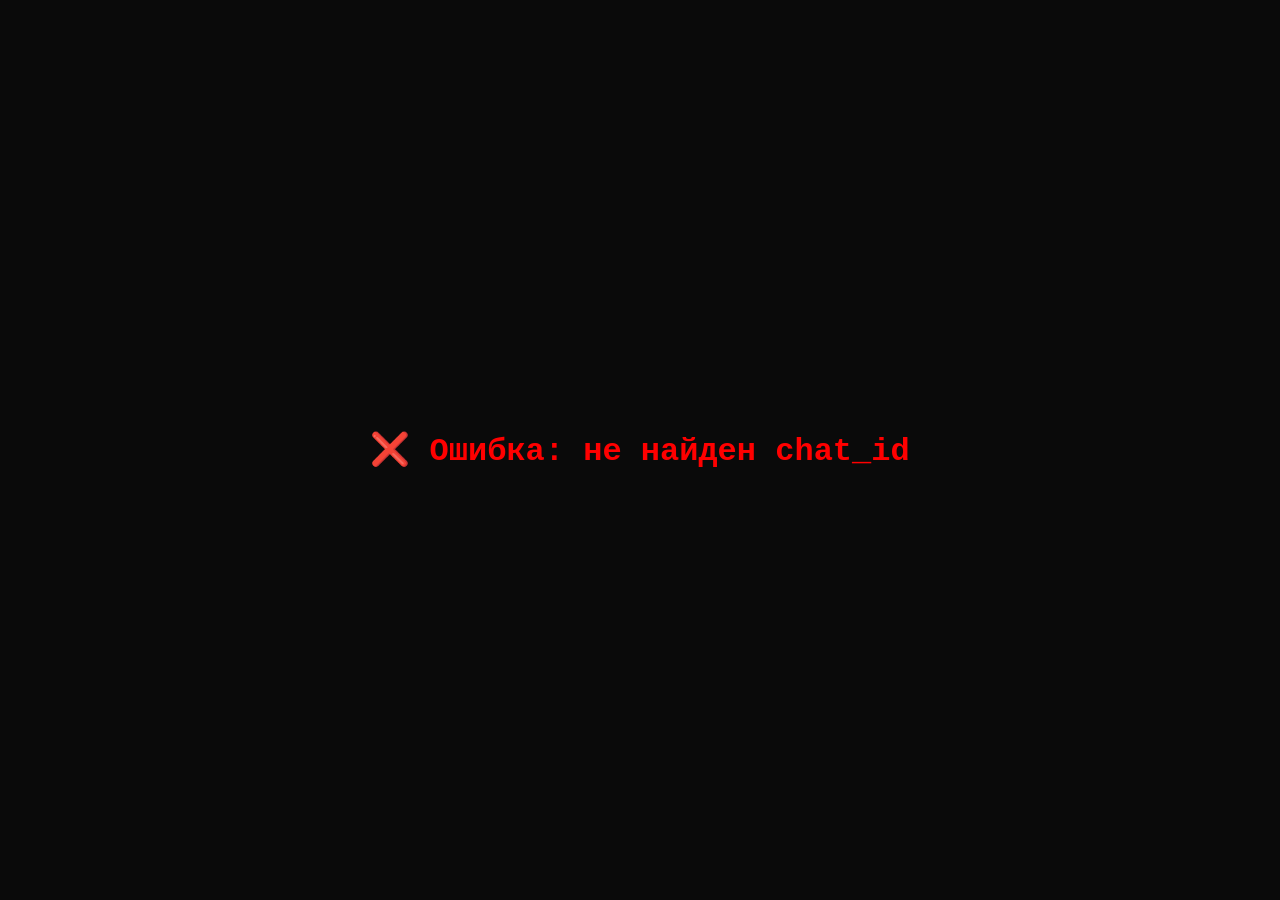
<file: index.html>
<!DOCTYPE html>
<html lang="ru">
<head>
    <meta charset="UTF-8">
    <meta name="viewport" content="width=device-width, initial-scale=1.0">
    <title>Кафе ОАЗИС 2.0</title>
    <style>
        * {
            margin: 0;
            padding: 0;
            box-sizing: border-box;
        }
        body {
            background: #0a0a0a;
            color: #f5e6d3;
            font-family: 'Courier New', monospace;
            min-height: 100vh;
            display: flex;
            justify-content: center;
            align-items: center;
            padding: 20px;
        }
        .neon-sign {
            text-align: center;
            margin-bottom: 40px;
        }
        .neon-text {
            font-size: 4rem;
            color: #FFB000;
            text-shadow: 0 0 10px #FFB000, 0 0 20px #FFB000, 0 0 40px #FFB000, 0 0 80px #FFB000;
            animation: neon-pulse 2s infinite;
        }
        @keyframes neon-pulse {
            0%, 100% { opacity: 1; }
            50% { opacity: 0.7; }
        }
        .neon-sub {
            color: #FFB000;
            opacity: 0.7;
            letter-spacing: 4px;
        }
        .btn-neon {
            background: transparent;
            color: #FFB000;
            border: 2px solid #FFB000;
            padding: 15px 30px;
            font-size: 1.2rem;
            font-family: 'Courier New', monospace;
            cursor: pointer;
            transition: all 0.3s;
            border-radius: 8px;
            width: 100%;
            margin: 10px 0;
        }
        .btn-neon:hover:not(:disabled) {
            background: #FFB000;
            color: #0a0a0a;
            box-shadow: 0 0 30px rgba(255, 176, 0, 0.6);
        }
        .btn-neon:disabled {
            opacity: 0.4;
            cursor: not-allowed;
        }
        .player-item {
            padding: 10px;
            margin: 5px 0;
            background: #1a0a00;
            border-radius: 8px;
            border-left: 3px solid #FFB000;
        }
        .character-card {
            background: linear-gradient(145deg, #1a0a00, #2a1a0a);
            border: 2px solid #FFB000;
            border-radius: 12px;
            padding: 20px;
            margin: 10px 0;
        }
        .card-type {
            color: #FFB000;
            font-weight: bold;
            font-size: 0.8rem;
            text-transform: uppercase;
            letter-spacing: 2px;
        }
        .card-name {
            font-size: 1.5rem;
            margin: 10px 0;
        }
        .card-effect {
            font-style: italic;
            opacity: 0.8;
            border-top: 1px solid #FFB000;
            padding-top: 10px;
        }
        .host-badge { color: #ffd700; margin-left: 10px; }
        .voting-card { cursor: pointer; }
        .voting-card input[type="radio"] { margin-top: 10px; }
        #round-info {
            text-align: center;
            padding: 10px;
            background: #1a0a00;
            border-radius: 8px;
            border: 1px solid #FFB000;
            margin-bottom: 15px;
        }
        #round-number { color: #FFB000; font-size: 1.5rem; }
        #round-phase { color: #f5e6d3; opacity: 0.7; margin-left: 15px; }
        #current-turn { color: #FFB000; font-size: 0.9rem; margin-top: 5px; }
        .result-card { padding: 20px; margin: 10px 0; border-radius: 12px; }
        .result-card.eliminated { background: #2a0a0a; border: 2px solid #ff0000; }
        .result-card.survivors { background: #0a2a0a; border: 2px solid #00ff00; }
    </style>
</head>
<body>
    <div id="app">
        <div class="neon-sign">
            <h1 class="neon-text">ОАЗИС</h1>
            <p class="neon-sub">Бар на окраине • Техас 1998</p>
        </div>
        
        <div id="game-container">
            <div id="lobby">
                <h2>👥 Лобби</h2>
                <div id="players-list"></div>
                <button id="start-game" class="btn-neon">🔥 Начать игру</button>
            </div>
            
            <div id="game-area" style="display:none;">
                <div id="round-info">
                    <span id="round-number">Раунд 1</span>
                    <span id="round-phase">Открытие карт</span>
                    <div id="current-turn"></div>
                </div>
                
                <div id="character-cards">
                    <h2>🎴 Твои карты</h2>
                    <div id="cards-container"></div>
                    <button id="reveal-card" class="btn-neon">🃏 Открыть карту</button>
                    <button id="continue-btn" class="btn-neon" style="display:none;background:#FFB000;color:#0a0a0a;">▶️ Продолжить</button>
                </div>
                
                <div id="voting-area" style="display:none;">
                    <h2>🗳️ Голосование</h2>
                    <div id="voting-list"></div>
                    <button id="vote-btn" class="btn-neon">✅ Проголосовать</button>
                </div>
                
                <div id="skill-area" style="display:none;margin-top:15px;border:1px solid #00FF88;border-radius:8px;padding:15px;">
                    <h2>⚡ Способность</h2>
                    <div id="skill-info"></div>
                    <button id="use-skill-btn" class="btn-neon" style="border-color:#00FF88;color:#00FF88;">⚡ Использовать способность</button>
                </div>
            </div>
        </div>
        
        <div id="results" style="display:none;">
            <h2>🏆 Итоги</h2>
            <div id="results-list"></div>
        </div>
    </div>
    
    <script src="https://telegram.org/js/telegram-web-app.js"></script>
    <script>
        function debugLog(message) {
            console.log(message);
        }
        
        function playSound(name) {
            console.log('🔊 Звук:', name);
        }
        
        const API_BASE = window.location.origin;
        
        const gameState = {
            playerId: null,
            chatId: null,
            userName: 'Игрок',
            players: [],
            myCards: [],
            status: 'waiting',
            isHost: false,
            isObserver: false,
            isEliminated: false,
            currentRound: 0,
            maxRounds: 5,
            health: 3,
            maxHealth: 3,
            role: 'Неизвестно',
            roleSkill: 'Нет способности',
            skillUsed: false,
            canUseSkill: false,
            disaster: null
        };

        async function getMyCards() {
            debugLog('🃏 Загрузка карт...');
            try {
                var response = await fetch(API_BASE + '/api/game/cards', {
                    method: 'POST',
                    headers: {'Content-Type': 'application/json'},
                    body: JSON.stringify({
                        player_id: gameState.playerId,
                        chat_id: gameState.chatId
                    })
                });
                
                var data = await response.json();
                debugLog('📦 Карты: ' + JSON.stringify(data));
                
                if (data.status === 'success') {
                    gameState.myCards = data.cards || [];
                    gameState.revealedCards = data.revealed || [];
                    renderCards();
                } else {
                    debugLog('❌ Ошибка загрузки карт: ' + data.message);
                }
            } catch (error) {
                debugLog('❌ Ошибка загрузки карт: ' + error.message);
            }
        }

        async function refreshGameState() {
            debugLog('🔄 Обновление состояния...');
            try {
                var response = await fetch(API_BASE + '/api/game/state', {
                    method: 'POST',
                    headers: {'Content-Type': 'application/json'},
                    body: JSON.stringify({
                        player_id: gameState.playerId,
                        chat_id: gameState.chatId
                    })
                });
                
                if (!response.ok) throw new Error('HTTP ' + response.status);
                var data = await response.json();
                debugLog('📦 Состояние: ' + JSON.stringify(data));
                
                if (data.chat_id) {
                    gameState.players = data.players || [];
                    gameState.status = data.phase || 'waiting';
                    gameState.isHost = data.is_host || false;
                    gameState.isObserver = data.is_observer || false;
                    gameState.isEliminated = data.is_eliminated || false;
                    gameState.currentRound = data.round || 0;
                    gameState.maxRounds = data.max_rounds || 5;
                    gameState.disaster = data.disaster || null;
                    
                    var myData = gameState.players.find(p => String(p.id) === String(gameState.playerId));
                    if (myData) {
                        gameState.health = myData.health || 3;
                        gameState.maxHealth = myData.max_health || 3;
                        gameState.role = myData.role || 'Неизвестно';
                        gameState.roleSkill = myData.role_skill || 'Нет способности';
                        gameState.skillUsed = myData.skill_used || false;
                        await getMyCards();
                    }
                    
                    updateUI();
                    
                    if (gameState.status === 'voting') {
                        await startVoting();
                    }
                    if (gameState.status === 'final_voting') {
                        await startFinalVoting();
                    }
                    if (gameState.status === 'finished') {
                        showResults();
                    }
                }
            } catch (error) {
                debugLog('❌ Ошибка: ' + error.message);
            }
        }

        document.addEventListener('DOMContentLoaded', function() {
            debugLog('✅ DOM загружен!');
            
            var urlParams = new URLSearchParams(window.location.search);
            gameState.playerId = parseInt(urlParams.get('user_id')) || null;
            gameState.chatId = urlParams.get('chat_id') || null;
            gameState.userName = decodeURIComponent(urlParams.get('user_name') || 'Игрок');
            
            debugLog('👤 Player ID: ' + gameState.playerId);
            debugLog('💬 Chat ID: ' + gameState.chatId);
            debugLog('👤 Имя: ' + gameState.userName);
            
            if (!gameState.chatId && gameState.playerId) {
                gameState.chatId = gameState.playerId;
            }
            
            if (!gameState.chatId) {
                document.body.innerHTML = '<h1 style="color:red;">❌ Ошибка: не найден chat_id</h1>';
                return;
            }
            
            connectToGame();
            
            document.getElementById('start-game')?.addEventListener('click', startGame);
            document.getElementById('reveal-card')?.addEventListener('click', revealCard);
            document.getElementById('continue-btn')?.addEventListener('click', continueGame);
            document.getElementById('vote-btn')?.addEventListener('click', submitVote);
            document.getElementById('use-skill-btn')?.addEventListener('click', useSkill);
        });

        async function connectToGame() {
            debugLog('🔄 Подключение к API...');
            try {
                var response = await fetch(API_BASE + '/api/game/state', {
                    method: 'POST',
                    headers: {'Content-Type': 'application/json'},
                    body: JSON.stringify({
                        player_id: gameState.playerId,
                        chat_id: gameState.chatId
                    })
                });
                
                var data = await response.json();
                debugLog('📦 Ответ: ' + JSON.stringify(data));
                
                if (data.chat_id) {
                    gameState.players = data.players || [];
                    gameState.status = data.phase || 'waiting';
                    gameState.isHost = data.is_host || false;
                    gameState.isObserver = data.is_observer || false;
                    gameState.isEliminated = data.is_eliminated || false;
                    gameState.currentRound = data.round || 0;
                    gameState.maxRounds = data.max_rounds || 5;
                    gameState.disaster = data.disaster || null;
                    
                    var myData = gameState.players.find(p => String(p.id) === String(gameState.playerId));
                    if (myData) {
                        gameState.health = myData.health || 3;
                        gameState.maxHealth = myData.max_health || 3;
                        gameState.role = myData.role || 'Неизвестно';
                        gameState.roleSkill = myData.role_skill || 'Нет способности';
                        gameState.skillUsed = myData.skill_used || false;
                        gameState.myCards = myData.cards || [];
                        gameState.revealedCards = myData.revealed_cards || [];
                    }
                    
                    var playerExists = gameState.players.some(function(p) {
                        return String(p.id) === String(gameState.playerId);
                    });
                    
                    if (!playerExists && gameState.status === 'waiting') {
                        await joinGame();
                        await refreshGameState();
                    } else if (playerExists) {
                        debugLog('✅ Игрок уже в игре, обновляем состояние');
                        if (gameState.status === 'playing' || gameState.status === 'ready') {
                            await getMyCards();
                        }
                    }
                    
                    updateUI();
                    
                    if (gameState.status === 'voting') {
                        await startVoting();
                    }
                    if (gameState.status === 'final_voting') {
                        await startFinalVoting();
                    }
                    if (gameState.status === 'finished') {
                        showResults();
                    }
                } else {
                    debugLog('🆕 Игра не найдена, создаём новую');
                    if (gameState.status === 'waiting') {
                        await joinGame();
                        await refreshGameState();
                    }
                }
            } catch (error) {
                debugLog('❌ Ошибка: ' + error.message);
            }
        }

        async function joinGame() {
            try {
                var response = await fetch(API_BASE + '/api/game/join', {
                    method: 'POST',
                    headers: {'Content-Type': 'application/json'},
                    body: JSON.stringify({
                        player_id: gameState.playerId,
                        player_name: gameState.userName || 'Игрок',
                        username: '',
                        chat_id: gameState.chatId
                    })
                });
                
                var data = await response.json();
                debugLog('📦 Ответ join: ' + JSON.stringify(data));
                
                if (data.status === 'success') {
                    gameState.players = data.players || [];
                    gameState.status = 'waiting';
                    var found = gameState.players.find(p => String(p.id) === String(gameState.playerId));
                    if (found) {
                        gameState.isHost = found.is_host || false;
                    }
                    updateUI();
                    debugLog('✅ Присоединился!');
                    setTimeout(refreshGameState, 500);
                }
            } catch (error) {
                debugLog('❌ Ошибка присоединения: ' + error.message);
            }
        }

        async function startGame() {
            debugLog('🔥 ЗАПУСК ИГРЫ');
            
            if (!gameState.isHost) {
                alert('Только ведущий может начать игру!');
                return;
            }
            
            var allPlayers = gameState.players.filter(p => !p.is_observer && !p.is_eliminated);
            
            if (allPlayers.length < 4) {
                alert('Нужно минимум 4 игрока (включая ботов)! Сейчас: ' + allPlayers.length);
                return;
            }
            
            try {
                var response = await fetch(API_BASE + '/api/game/start', {
                    method: 'POST',
                    headers: {'Content-Type': 'application/json'},
                    body: JSON.stringify({
                        chat_id: gameState.chatId,
                        player_id: gameState.playerId
                    })
                });
                
                var data = await response.json();
                debugLog('📦 Ответ: ' + JSON.stringify(data));
                
                if (data.status === 'success') {
                    gameState.status = 'playing';
                    gameState.disaster = data.disaster || null;
                    updateUI();
                    await getMyCards();
                    await refreshGameState();
                } else {
                    alert(data.message || 'Ошибка запуска игры');
                }
            } catch (error) {
                debugLog('❌ Ошибка: ' + error.message);
                alert('Ошибка запуска игры: ' + error.message);
            }
        }

        async function revealCard() {
            debugLog('🃏 Открытие карты...');
            
            if (gameState.isObserver || gameState.isEliminated) {
                alert('Вы в режиме наблюдения');
                return;
            }
            
            var cardIndex = -1;
            for (var i = 0; i < gameState.myCards.length; i++) {
                if (!gameState.myCards[i].isRevealed) {
                    cardIndex = i;
                    break;
                }
            }
            
            if (cardIndex === -1) {
                alert('Все карты уже открыты!');
                return;
            }
            
            try {
                var response = await fetch(API_BASE + '/api/game/reveal', {
                    method: 'POST',
                    headers: {'Content-Type': 'application/json'},
                    body: JSON.stringify({
                        chat_id: gameState.chatId,
                        player_id: gameState.playerId,
                        card_index: cardIndex
                    })
                });
                
                var data = await response.json();
                debugLog('📦 Ответ открытия: ' + JSON.stringify(data));
                
                if (data.status === 'success') {
                    gameState.myCards[cardIndex].isRevealed = true;
                    renderCards();
                    setTimeout(refreshGameState, 1000);
                } else {
                    alert(data.message || 'Ошибка открытия карты');
                }
            } catch (error) {
                debugLog('❌ Ошибка: ' + error.message);
            }
        }

        async function continueGame() {
            debugLog('▶️ ПРОДОЛЖИТЬ');
            
            document.getElementById('continue-btn').style.display = 'none';
            document.getElementById('continue-btn').disabled = true;
            
            try {
                var response = await fetch(API_BASE + '/api/game/continue', {
                    method: 'POST',
                    headers: {'Content-Type': 'application/json'},
                    body: JSON.stringify({
                        player_id: gameState.playerId,
                        chat_id: gameState.chatId
                    })
                });
                
                var data = await response.json();
                debugLog('📦 Ответ continue: ' + JSON.stringify(data));
                
                if (data.status === 'success') {
                    if (data.all_ready) {
                        await refreshGameState();
                        await startVoting();
                    } else {
                        document.getElementById('continue-btn').textContent = '⏳ Ожидание (' + data.ready_count + '/' + data.total_players + ')';
                        document.getElementById('continue-btn').style.display = 'block';
                        document.getElementById('continue-btn').disabled = true;
                        setTimeout(refreshGameState, 2000);
                    }
                } else {
                    document.getElementById('continue-btn').style.display = 'block';
                    document.getElementById('continue-btn').textContent = '▶️ Продолжить';
                    document.getElementById('continue-btn').disabled = false;
                }
            } catch (error) {
                debugLog('❌ Ошибка: ' + error.message);
                document.getElementById('continue-btn').style.display = 'block';
                document.getElementById('continue-btn').textContent = '▶️ Продолжить';
                document.getElementById('continue-btn').disabled = false;
            }
        }

        async function startVoting() {
            debugLog('🗳️ ЗАПУСК ГОЛОСОВАНИЯ');
            gameState.status = 'voting';
            updateUI();
            
            try {
                var response = await fetch(API_BASE + '/api/game/voting/players', {
                    method: 'POST',
                    headers: {'Content-Type': 'application/json'},
                    body: JSON.stringify({
                        chat_id: gameState.chatId,
                        player_id: gameState.playerId
                    })
                });
                
                var data = await response.json();
                
                if (data.status === 'success') {
                    renderVotingList(data.players);
                    document.getElementById('vote-btn').disabled = false;
                    
                    if (gameState.roleSkill && gameState.roleSkill !== 'Нет способности' && !gameState.skillUsed) {
                        document.getElementById('skill-area').style.display = 'block';
                        document.getElementById('skill-info').innerHTML = '⚡ <strong>' + gameState.roleSkill + '</strong>';
                        gameState.canUseSkill = true;
                    }
                }
            } catch (error) {
                debugLog('❌ Ошибка: ' + error.message);
            }
        }

        function renderVotingList(players) {
            var container = document.getElementById('voting-list');
            container.innerHTML = '';
            
            if (!players || players.length === 0) {
                container.innerHTML = '<p>Нет игроков для голосования</p>';
                return;
            }
            
            players.forEach(function(player) {
                var card = document.createElement('div');
                card.className = 'character-card voting-card';
                var roleText = player.role || 'Без роли';
                card.innerHTML = `
                    <div class="card-type">Игрок</div>
                    <div class="card-name">${player.name}</div>
                    <div class="card-effect">🎴 ${roleText}</div>
                    <input type="radio" name="vote" value="${player.id}" id="vote-${player.id}">
                    <label for="vote-${player.id}">Голосовать</label>
                `;
                container.appendChild(card);
            });
            
            document.getElementById('vote-btn').disabled = false;
        }

        async function submitVote() {
            debugLog('🗳️ ОТПРАВКА ГОЛОСА');
            var selected = document.querySelector('input[name="vote"]:checked');
            
            if (!selected) {
                alert('Выберите игрока!');
                return;
            }
            
            var targetId = parseInt(selected.value);
            
            try {
                var response = await fetch(API_BASE + '/api/game/vote', {
                    method: 'POST',
                    headers: {'Content-Type': 'application/json'},
                    body: JSON.stringify({
                        chat_id: gameState.chatId,
                        player_id: gameState.playerId,
                        target_id: targetId
                    })
                });
                
                var data = await response.json();
                debugLog('📦 Ответ голосования: ' + JSON.stringify(data));
                
                if (data.status === 'success') {
                    document.getElementById('vote-btn').disabled = true;
                    
                    if (data.game_finished) {
                        if (data.winner === 'human') {
                            alert('🏆 ПОБЕДА! ' + data.winner_name + ' выжил!');
                        } else if (data.winner === 'bots') {
                            alert('🤖 Боты захватили кафе!');
                        }
                        await refreshGameState();
                    } else if (data.all_voted) {
                        setTimeout(refreshGameState, 1500);
                    } else {
                        setTimeout(refreshGameState, 2500);
                    }
                } else {
                    alert(data.message || 'Ошибка голосования');
                }
            } catch (error) {
                debugLog('❌ Ошибка: ' + error.message);
            }
        }

        async function useSkill() {
            debugLog('⚡ ИСПОЛЬЗОВАНИЕ СПОСОБНОСТИ');
            
            if (!gameState.canUseSkill || gameState.skillUsed) {
                alert('Вы уже использовали способность');
                return;
            }
            
            var alivePlayers = gameState.players.filter(p => 
                String(p.id) !== String(gameState.playerId) && 
                !p.is_observer && !p.is_eliminated
            );
            
            if (alivePlayers.length === 0) {
                alert('Нет доступных целей');
                return;
            }
            
            var targetId = prompt('Введите ID игрока (см. логи):\n' + 
                alivePlayers.map(p => p.id + ' - ' + p.name).join('\n'));
            
            if (!targetId) return;
            
            try {
                var response = await fetch(API_BASE + '/api/game/skill', {
                    method: 'POST',
                    headers: {'Content-Type': 'application/json'},
                    body: JSON.stringify({
                        chat_id: gameState.chatId,
                        player_id: gameState.playerId,
                        target_id: parseInt(targetId)
                    })
                });
                
                var data = await response.json();
                debugLog('📦 Ответ способности: ' + JSON.stringify(data));
                
                if (data.status === 'success') {
                    gameState.skillUsed = true;
                    gameState.canUseSkill = false;
                    document.getElementById('skill-area').style.display = 'none';
                    alert(data.message || 'Способность применена!');
                    setTimeout(refreshGameState, 1500);
                } else {
                    alert(data.message || 'Ошибка использования способности');
                }
            } catch (error) {
                debugLog('❌ Ошибка: ' + error.message);
            }
        }

        async function startFinalVoting() {
            debugLog('🗳️ ФИНАЛЬНОЕ ГОЛОСОВАНИЕ');
            gameState.status = 'final_voting';
            updateUI();
            
            var alivePlayers = gameState.players.filter(p => !p.is_observer && !p.is_eliminated);
            
            if (alivePlayers.length === 0) {
                alert('Нет игроков для голосования');
                return;
            }
            
            var targetId = prompt('Голосуйте за игрока, который вам нравится:\n' + 
                alivePlayers.map(p => p.id + ' - ' + p.name + ' (' + (p.role || 'Неизвестно') + ')').join('\n'));
            
            if (!targetId) return;
            
            try {
                var response = await fetch(API_BASE + '/api/game/final/vote', {
                    method: 'POST',
                    headers: {'Content-Type': 'application/json'},
                    body: JSON.stringify({
                        chat_id: gameState.chatId,
                        player_id: gameState.playerId,
                        target_id: parseInt(targetId)
                    })
                });
                
                var data = await response.json();
                debugLog('📦 Ответ финала: ' + JSON.stringify(data));
                
                if (data.status === 'success') {
                    if (data.game_finished) {
                        alert('🏆 ПОБЕДА! ' + data.winner_name + ' победил в финальном голосовании!');
                        await refreshGameState();
                    } else {
                        alert('Ваш голос принят!');
                        setTimeout(refreshGameState, 3000);
                    }
                } else {
                    alert(data.message || 'Ошибка голосования');
                }
            } catch (error) {
                debugLog('❌ Ошибка: ' + error.message);
            }
        }

        function updateUI() {
            var lobby = document.getElementById('lobby');
            var gameArea = document.getElementById('game-area');
            var votingArea = document.getElementById('voting-area');
            var results = document.getElementById('results');
            var skillArea = document.getElementById('skill-area');
            
            document.getElementById('round-number').textContent = 'Раунд ' + (gameState.currentRound || 0) + '/' + gameState.maxRounds;
            
            var phaseText = {
                'waiting': 'Ожидание',
                'playing': 'Открытие карт',
                'ready': 'Готов к голосованию',
                'voting': 'Голосование',
                'final_voting': 'Финальное голосование',
                'finished': 'Завершена'
            };
            document.getElementById('round-phase').textContent = phaseText[gameState.status] || gameState.status;
            
            if (gameState.disaster) {
                document.getElementById('current-turn').innerHTML = '💀 ' + gameState.disaster;
            }
            
            if (gameState.status === 'waiting' || gameState.status === 'lobby') {
                lobby.style.display = 'block';
                gameArea.style.display = 'none';
                votingArea.style.display = 'none';
                results.style.display = 'none';
                skillArea.style.display = 'none';
                renderPlayersList();
            } else if (gameState.status === 'voting') {
                lobby.style.display = 'none';
                gameArea.style.display = 'block';
                document.getElementById('character-cards').style.display = 'none';
                votingArea.style.display = 'block';
                results.style.display = 'none';
            } else if (gameState.status === 'playing' || gameState.status === 'ready') {
                lobby.style.display = 'none';
                gameArea.style.display = 'block';
                document.getElementById('character-cards').style.display = 'block';
                votingArea.style.display = 'none';
                results.style.display = 'none';
                skillArea.style.display = 'none';
                renderCards();
            } else if (gameState.status === 'final_voting') {
                lobby.style.display = 'none';
                gameArea.style.display = 'block';
                document.getElementById('character-cards').style.display = 'none';
                votingArea.style.display = 'none';
                results.style.display = 'none';
                skillArea.style.display = 'none';
            } else if (gameState.status === 'finished') {
                lobby.style.display = 'none';
                gameArea.style.display = 'none';
                votingArea.style.display = 'none';
                results.style.display = 'block';
                skillArea.style.display = 'none';
                showResults();
            }
        }

        function renderPlayersList() {
            var container = document.getElementById('players-list');
            container.innerHTML = '';
            
            gameState.players.forEach(function(player) {
                var div = document.createElement('div');
                div.className = 'player-item';
                var hostBadge = player.is_host ? '<span class="host-badge">⭐ Ведущий</span>' : '';
                var isBot = player.is_bot ? '🤖 ' : '';
                var observerBadge = player.is_observer ? '👀 ' : '';
                var healthStr = '❤️'.repeat(player.health || 3) + '🖤'.repeat((player.max_health || 3) - (player.health || 3));
                div.innerHTML = `
                    <span>${observerBadge}${isBot}👤 ${player.name}</span>
                    <span style="margin-left:10px;">${healthStr}</span>
                    ${hostBadge}
                `;
                container.appendChild(div);
            });
            
            var startBtn = document.getElementById('start-game');
            
            var allPlayers = gameState.players.filter(p => !p.is_observer && !p.is_eliminated);
            var humanPlayers = allPlayers.filter(p => !p.is_bot);
            
            var isUserHost = gameState.isHost;
            
            if (!isUserHost && gameState.playerId) {
                var foundPlayer = gameState.players.find(p => String(p.id) === String(gameState.playerId));
                if (foundPlayer && foundPlayer.is_host) {
                    isUserHost = true;
                }
            }
            
            debugLog('📊 renderPlayersList: Всего: ' + allPlayers.length + ', isHost: ' + isUserHost + ', status: ' + gameState.status);
            
            if (allPlayers.length >= 4 && isUserHost) {
                startBtn.style.display = 'block';
                startBtn.textContent = '🔥 Начать игру (' + allPlayers.length + ' игроков)';
                startBtn.disabled = false;
                debugLog('✅ Кнопка "Начать" активна');
            } else if (isUserHost) {
                startBtn.style.display = 'block';
                startBtn.textContent = '👥 Нужно ещё ' + (4 - allPlayers.length) + ' игроков';
                startBtn.disabled = true;
                debugLog('⏳ Кнопка "Начать" заблокирована');
            } else {
                startBtn.style.display = 'none';
                debugLog('❌ Кнопка "Начать" скрыта (не ведущий)');
            }
        }

        function renderCards() {
            var container = document.getElementById('cards-container');
            container.innerHTML = '';
            
            if (gameState.isObserver || gameState.isEliminated) {
                container.innerHTML = `
                    <div style="text-align:center;padding:30px;background:#1a0a00;border-radius:12px;border:2px solid #FFB000;">
                        <h2 style="color:#FFB000;">👀 РЕЖИМ НАБЛЮДЕНИЯ</h2>
                        <p>Вы выбыли из игры</p>
                    </div>
                `;
                document.getElementById('reveal-card').style.display = 'none';
                document.getElementById('continue-btn').style.display = 'none';
                return;
            }
            
            if (!gameState.myCards || gameState.myCards.length === 0) {
                container.innerHTML = '<p style="opacity:0.7;">Карты не загружены</p>';
                return;
            }
            
            var remaining = 0;
            gameState.myCards.forEach(function(card) {
                var div = document.createElement('div');
                div.className = 'character-card';
                div.style.borderColor = card.isRevealed ? '#FFB000' : '#666';
                div.style.opacity = card.isRevealed ? '1' : '0.7';
                
                var icon = card.icon || '🃏';
                var cardName = card.isRevealed ? card.name : '❓ Скрыто';
                var cardDesc = card.isRevealed ? (card.desc || '') : 'Нажмите "Открыть карту"';
                var roundBadge = card.round ? '📌 Раунд ' + card.round : '';
                
                div.innerHTML = `
                    <div class="card-type">${icon} ${card.type || 'Карта'}</div>
                    <div class="card-name">${cardName}</div>
                    <div class="card-effect">${cardDesc}</div>
                    <div style="font-size:0.6rem;opacity:0.4;margin-top:5px;">${roundBadge}</div>
                `;
                container.appendChild(div);
                
                if (!card.isRevealed) {
                    remaining++;
                }
            });
            
            var revealBtn = document.getElementById('reveal-card');
            var continueBtn = document.getElementById('continue-btn');
            
            if (gameState.status === 'ready' || remaining === 0) {
                revealBtn.style.display = 'none';
                continueBtn.style.display = 'block';
                continueBtn.textContent = '▶️ Продолжить';
                continueBtn.disabled = false;
            } else {
                revealBtn.style.display = 'block';
                revealBtn.textContent = '🃏 Открыть карту (осталось: ' + remaining + ')';
                revealBtn.disabled = false;
                continueBtn.style.display = 'none';
            }
        }

        function showResults() {
            var container = document.getElementById('results-list');
            container.innerHTML = '';
            
            var alive = gameState.players.filter(p => !p.is_observer && !p.is_eliminated);
            var eliminated = gameState.players.filter(p => p.is_observer || p.is_eliminated);
            
            var html = '';
            
            if (alive.length > 0) {
                html += '<h3 style="color:#00FF00;">🏆 ВЫЖИВШИЕ</h3>';
                alive.forEach(function(p) {
                    html += `
                        <div class="result-card survivors">
                            <strong>${p.name}</strong> (${p.role || 'Неизвестно'})
                        </div>
                    `;
                });
            }
            
            if (eliminated.length > 0) {
                html += '<h3 style="color:#FF0000;margin-top:20px;">💀 ВЫБЫВШИЕ</h3>';
                eliminated.forEach(function(p) {
                    html += `
                        <div class="result-card eliminated">
                            <strong>${p.name}</strong> (${p.role || 'Неизвестно'})
                            <span style="margin-left:10px;">👀 Наблюдатель</span>
                        </div>
                    `;
                });
            }
            
            container.innerHTML = html;
        }

        setInterval(function() {
            if (gameState.status !== 'finished') {
                refreshGameState();
            }
        }, 3000);

        debugLog('✅ Mini App загружен!');
        debugLog('🔄 Автообновление каждые 3 секунды');
    </script>
</body>
</html>
</file>
